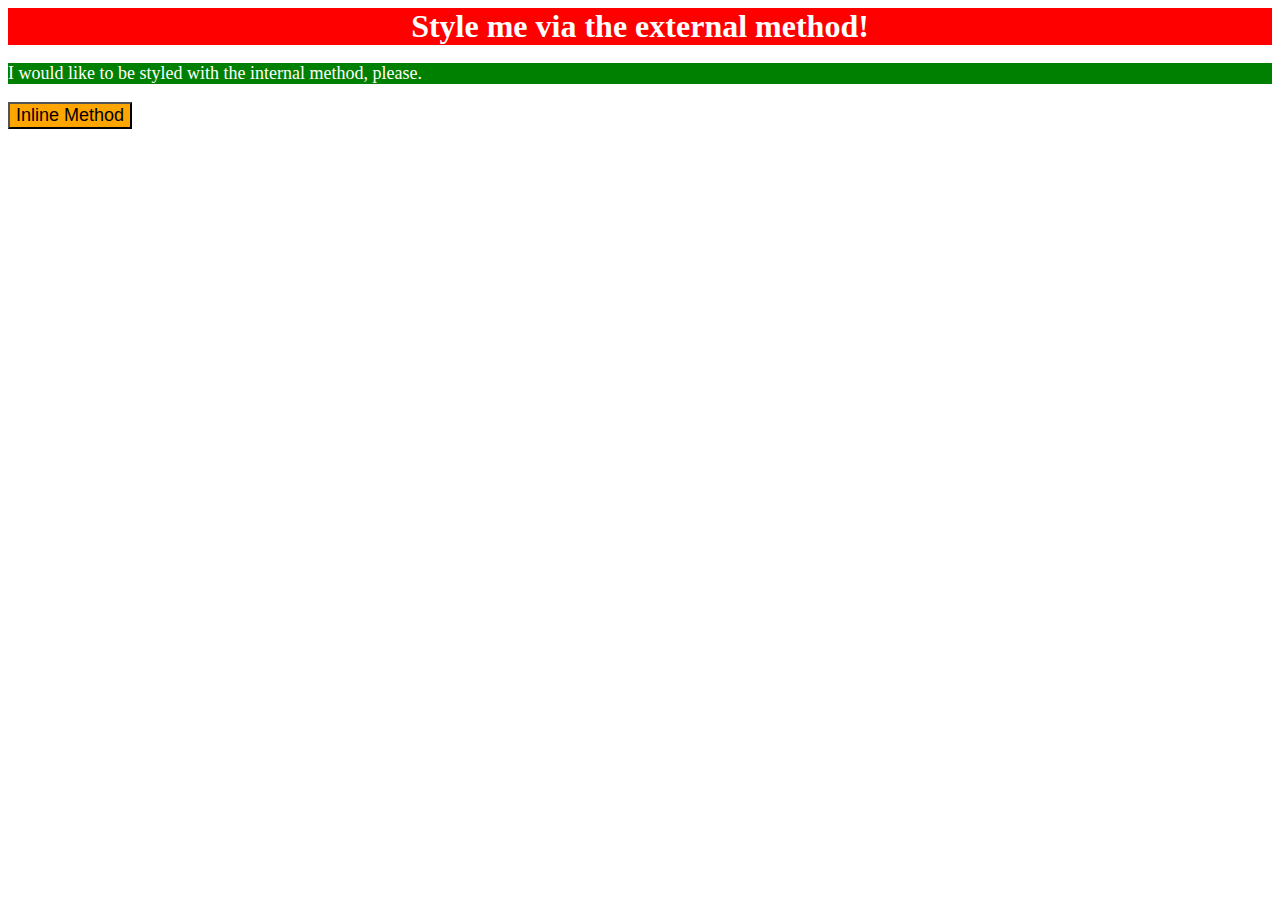
<file: foundations/01-css-methods/index.html>
<!DOCTYPE html>
<html lang="en">
<head>
  <style>
    p {
      background-color: green;
      color: white;
      font-size: 18px;
    }
  </style>
  <link rel="stylesheet" href="styles.css">
  <meta charset="UTF-8">
  <meta http-equiv="X-UA-Compatible" content="IE=edge">
  <meta name="viewport" content="width=device-width, initial-scale=1.0">
  <title>Methods for Adding CSS</title>
</head>
<body>
  <div>Style me via the external method!</div>
  <p>I would like to be styled with the internal method, please.</p>
  <button style="background-color: orange; font-size: 18px;">Inline Method</button>
</body>
</html>
</file>
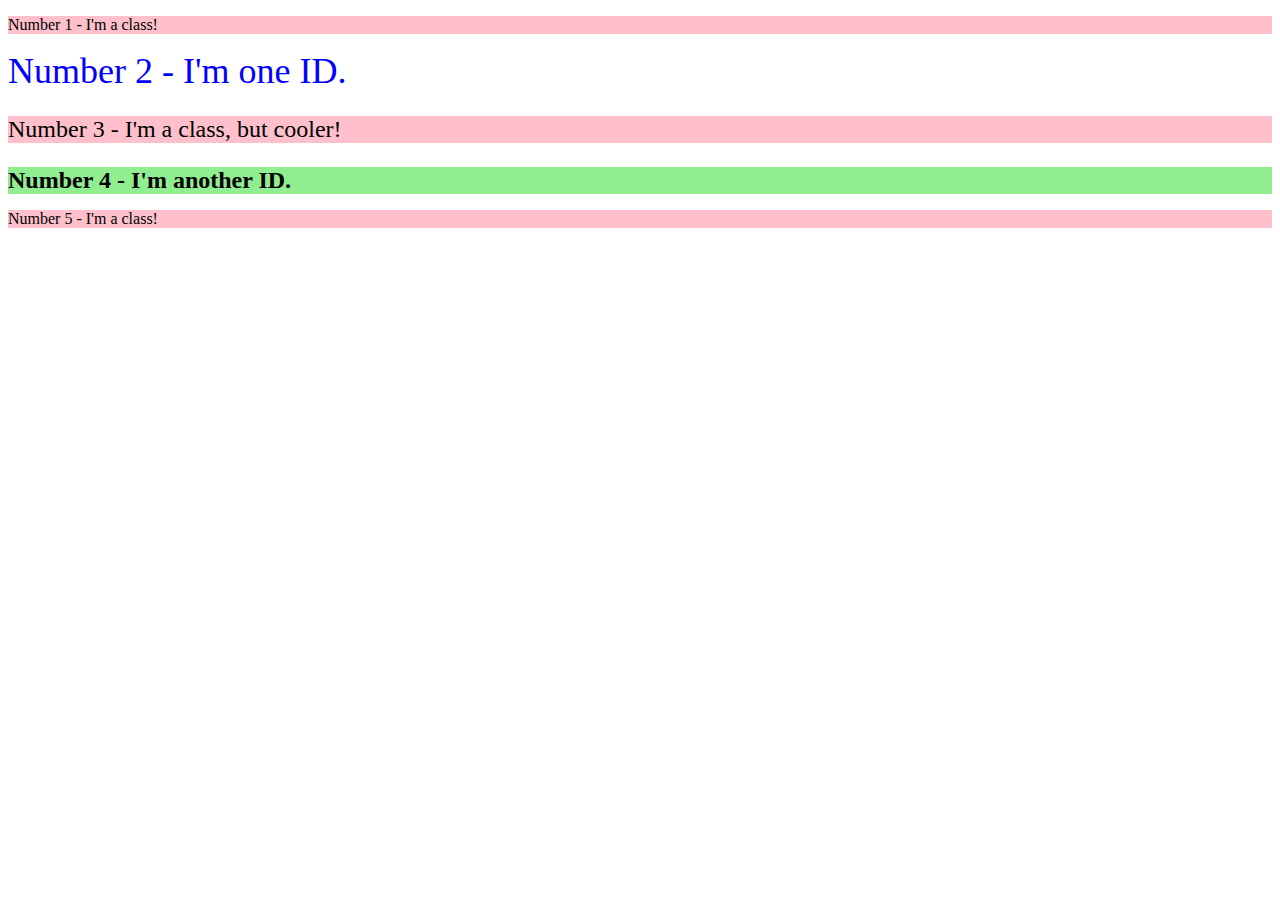
<file: foundations/02-class-id-selectors/index.html>
<!DOCTYPE html>
<html lang="en">
<head>
  <meta charset="UTF-8">
  <meta http-equiv="X-UA-Compatible" content="IE=edge">
  <meta name="viewport" content="width=device-width, initial-scale=1.0">
  <title>Class and ID Selectors</title>
  <link rel="stylesheet" href="style.css">
</head>
<body>
  <p class="odd">Number 1 - I'm a class!</p>
  <div id="alt">Number 2 - I'm one ID.</div>
  <p class="odd oddish">Number 3 - I'm a class, but cooler!</p>
  <div id="daddy">Number 4 - I'm another ID.</div>
  <p class="odd">Number 5 - I'm a class!</p>
</body>
</html>
</file>
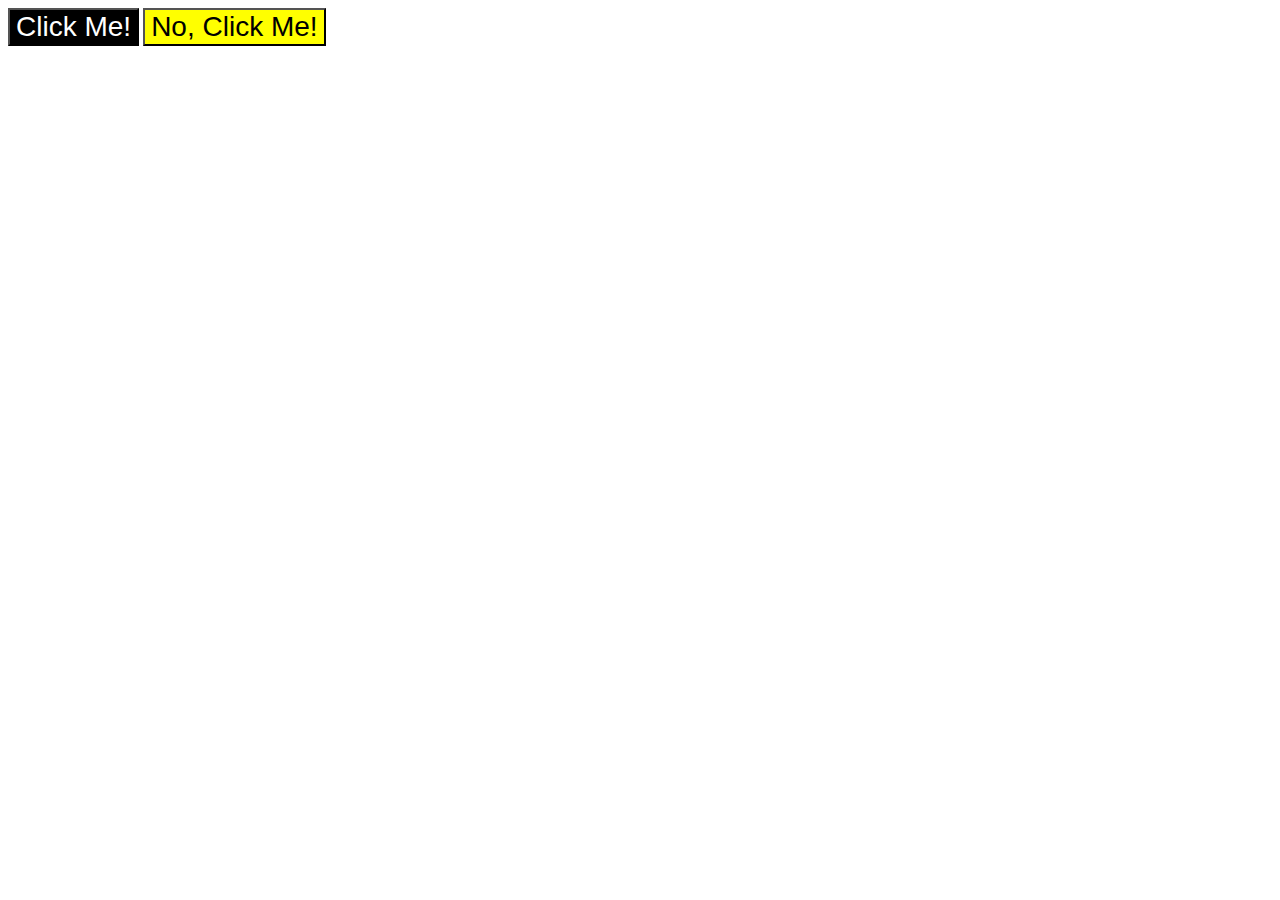
<file: foundations/03-grouping-selectors/index.html>
<!DOCTYPE html>
<html lang="en">
<head>
  <meta charset="UTF-8">
  <meta http-equiv="X-UA-Compatible" content="IE=edge">
  <meta name="viewport" content="width=device-width, initial-scale=1.0">
  <title>Grouping Selectors</title>
  <link rel="stylesheet" href="style.css">
</head>
<body>
  <button class="eggplant">Click Me!</button>
  <button class="asparagus">No, Click Me!</button>
</body>
</html>
</file>
<file: foundations/01-css-methods/styles.css>
div {
    color:white;
    background-color:red;
    font-size: 32px;
    text-align: center;
    font-weight: bold;

}
</file>
<file: foundations/02-class-id-selectors/style.css>
.odd {
    background-color:pink;
    font:'Veranda' 'DejaVu Sans' sans-serif;
    
}

#alt {
    color: blue;
    font-size: 36px;
    
}

.oddish {
    font-size: 24px;
}

#daddy {
    background-color: lightgreen;
    font-size: 24px;
    font-weight: Bold;
}
</file>
<file: foundations/03-grouping-selectors/style.css>
.eggplant{
    background-color: black;
    color: white;
}

.asparagus{
    background-color: yellow;
}

.eggplant,
.asparagus{
    font-size: 28px;
    font-family: Helvetica, "Times New Roman", sans-serif;
}
</file>
